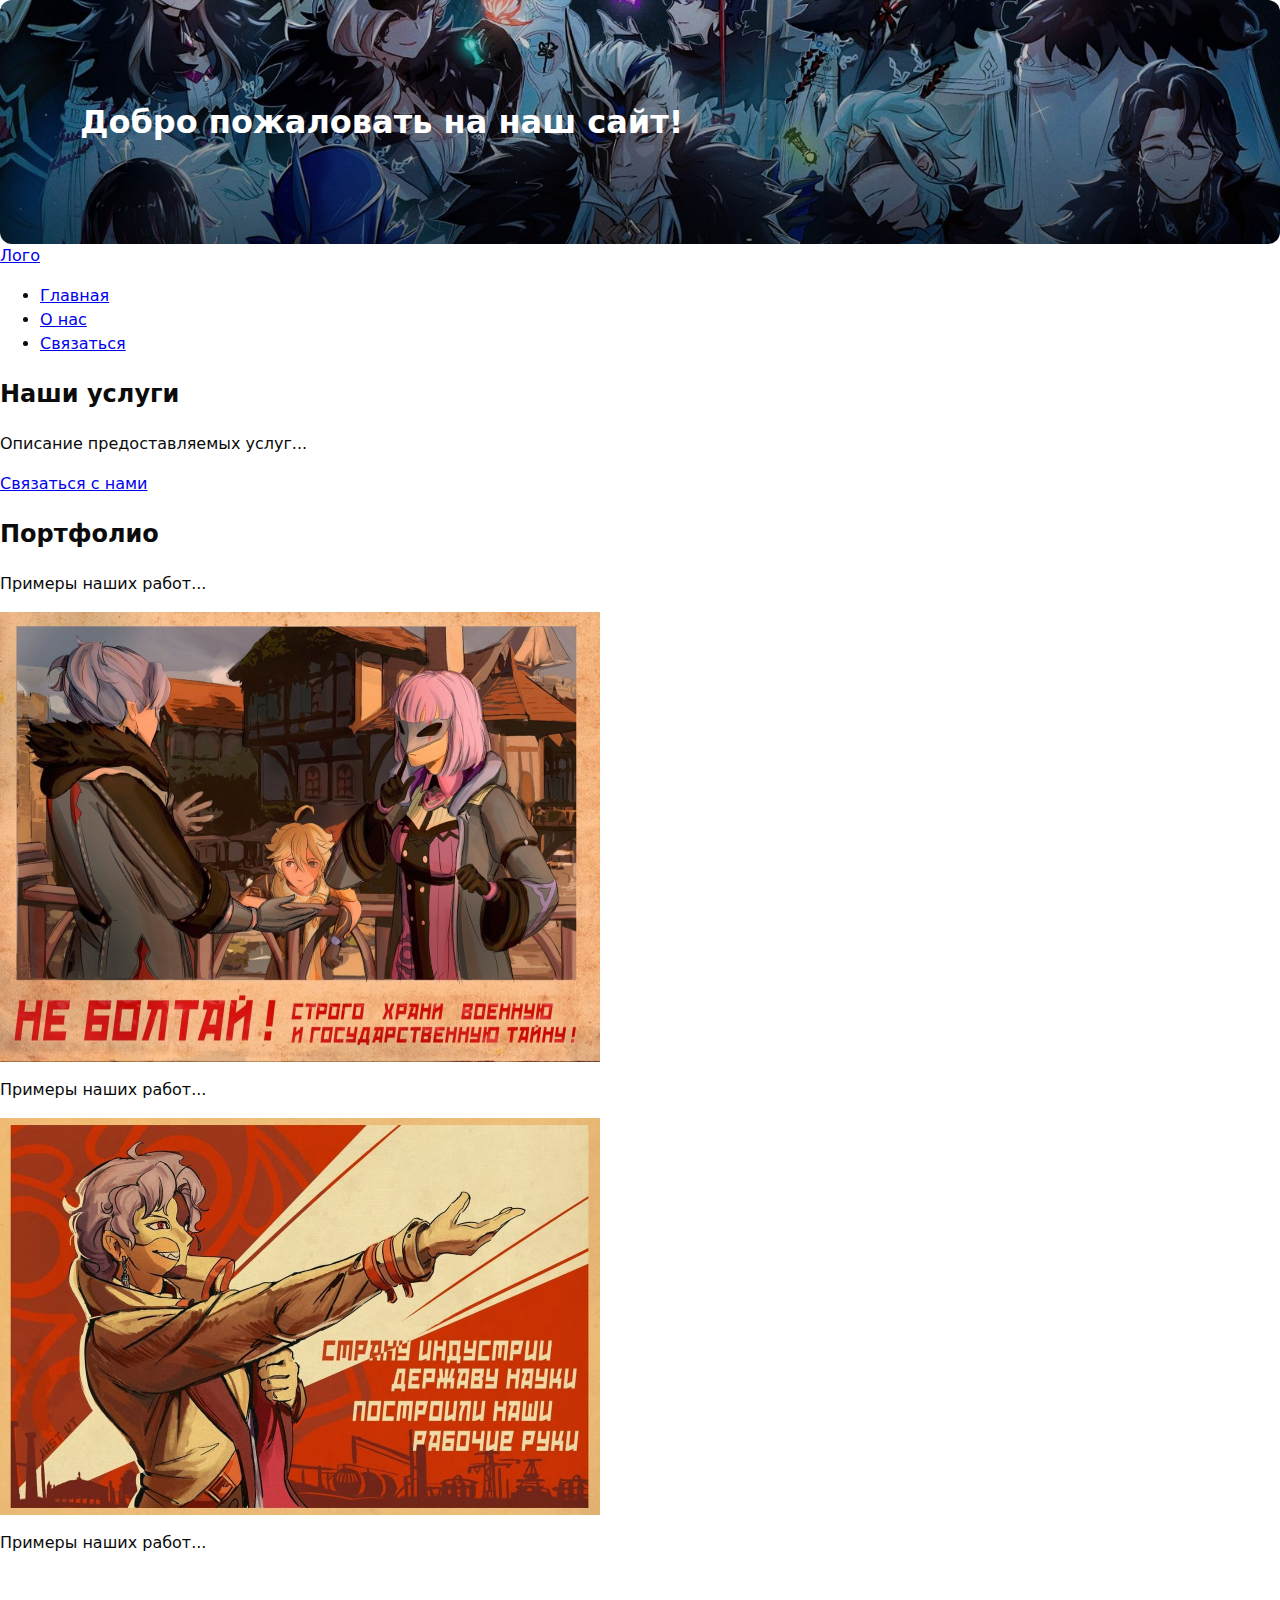
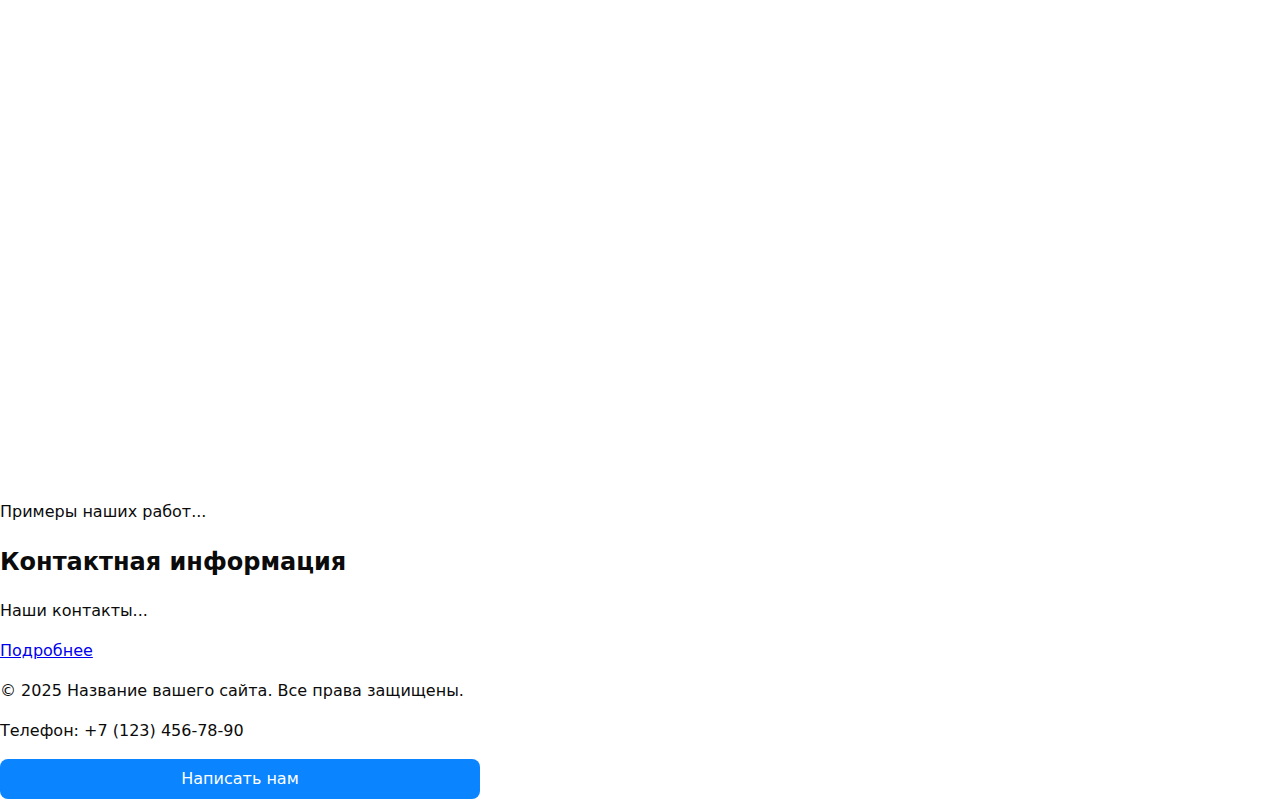
<file: src/index.html>
<!DOCTYPE html>
<html lang="ru">
<head>
    <meta charset="UTF-8">
    <meta name="viewport" content="width=device-width, initial-scale=1.0">
    <title>Главная - Название вашего сайта</title>
    <meta name="description" content="Краткое описание главной страницы вашего сайта">
    <link rel="icon" href="../assets/favicon.ico" type="image/x-icon">
    <link rel="stylesheet" href="styles.css">
    <script src="main.js" defer></script>
</head>
<body>

    <section class="hero">
        <div class="container">
            <h1>Добро пожаловать на наш сайт!</h1>
        </div>
    </section>
    
    <!-- Шапка сайта -->
    <header class="site-header">
        <a class="site-header__brand" href="/">Лого</a>
        <nav class="site-nav" aria-label="Основная навигация">
            <ul class="site-nav__list">
                <li class="site-nav__item"><a class="site-nav__link"
    href="index.html">Главная</a></li>
                <li class="site-nav__item"><a class="site-nav__link"
    href="about.html">О нас</a></li>
                <li class="site-nav__item"><a class="site-nav__link site-nav__link--cta"
    href="#contacts">Связаться</a></li>
            </ul>
        </nav>
    </header>

    <!-- Уникальное основное содержимое страницы -->
    <main>
        <!-- Секция 1 с якорем -->
        <section id="services">
            <h2>Наши услуги</h2>
            <p>Описание предоставляемых услуг...</p>
            <a href="#contacts">Связаться с нами</a> <!-- Якорная ссылка внутри страницы -->
        </section>

        <!-- Секция 2 с якорем -->
        <section id="portfolio">
            <h2>Портфолио</h2>
            <p>Примеры наших работ...</p>
            <!-- width/height уменьшают «скачок» макета (CLS); alt обязателен -->
            <img 
                src="../assets/dont_talk.jpg"
                alt="Не болтай! Строго храни военную и государственную тайну!"
                width="600" height="450"
                loading="lazy" decoding="async">
            <p>Примеры наших работ...</p>
            <img 
                src="../assets/industry.jpg"
                alt="Страну индустрии, державу науки построили наши рабочие руки"
                width="600" height="397"
                loading="lazy" decoding="async">
            <p>Примеры наших работ...</p>
            <img 
                src="../assets/russia-china.jpg"
                alt="Да здравствует дружба народов СССР и Китая!"
                width="368" height="512"
                loading="lazy" decoding="async">
            <p>Примеры наших работ...</p>
        </section>

        <!-- Секция 3 с якорем -->
        <section id="contacts">
            <h2>Контактная информация</h2>
            <p>Наши контакты...</p>
            <a href="contacts.html">Подробнее</a> <!-- Ссылка на отдельную страницу -->
        </section>
    </main>

    <!-- Подвал сайта -->
    <footer>
        <p>&copy; 2025 Название вашего сайта. Все права защищены.</p>
        <p>Телефон: +7 (123) 456-78-90</p>
    </footer>

    <!-- Кнопка открытия модалки -->
    <button id="openDialog" type="button">Написать нам</button>

    <!-- Модалка с формой -->
    <dialog id="contactDialog" aria-labelledby="dialogTitle">
        <h2 id="dialogTitle">Обратная связь</h2>

        <form id="contactForm" method="dialog" novalidate>
            <label for="name">Имя</label>
            <input id="name" name="name" type="text" required minlength="2" autocomplete="given-name">

            <label for="email">E-mail</label>
            <input id="email" name="email" type="email" required autocomplete="email">

            <label for="phone">Телефон</label>
            <input id="phone" name="phone" type="tel" inputmode="tel" autocomplete="tel"
                aria-describedby="phoneHelp" placeholder="+7 (___) ___-__-__"
                required pattern="^\+7 \(\d{3}\) \d{3}-\d{2}-\d{2}$">
            <small id="phoneHelp">Формат: +7 (900) 000-00-00</small>

            <label for="date">Дата</label>
            <input id="date" name="date" type="date">

           <label for="topic">Тема</label>
            <select id="topic" name="topic" required>
                <option value="">Выберите тему</option>
                <option>Вопрос</option>
                <option>Заказ</option>
            </select>

            <label for="message">Сообщение</label>
            <textarea id="message" name="message" rows="4" required></textarea>

            <div class="form-actions">
                <button type="button" id="closeDialog">Закрыть</button>
                <button type="submit">Отправить</button>
            </div>
        </form>
    </dialog>
</body>
</html>
</file>
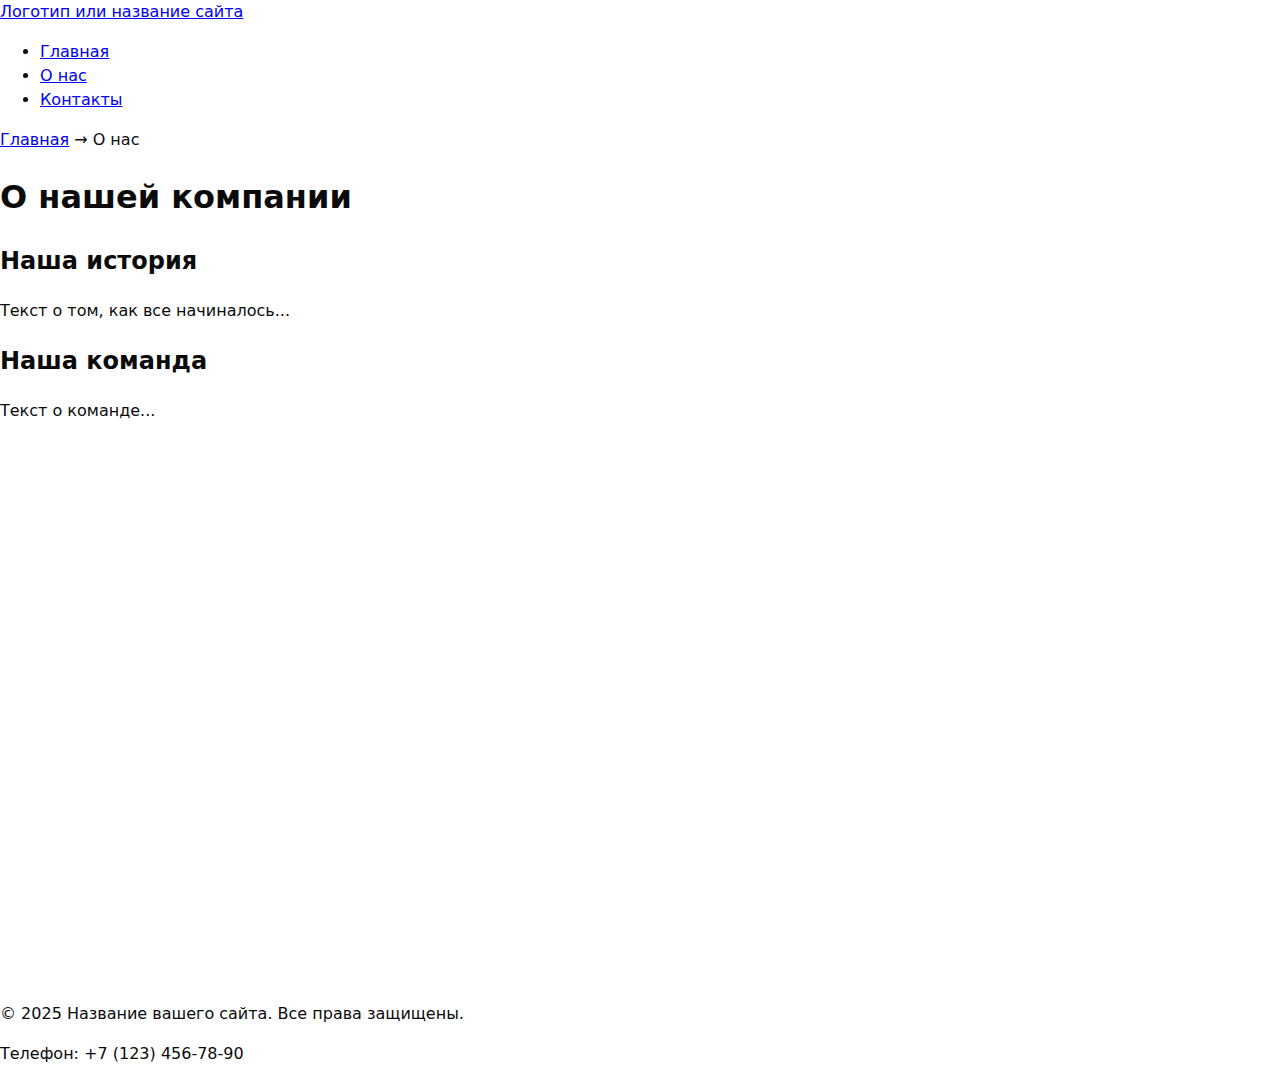
<file: src/about.html>
<!DOCTYPE html>
<html lang="ru">
<head>
    <meta charset="UTF-8">
    <meta name="viewport" content="width=device-width, initial-scale=1.0">
    <title>Главная - Название вашего сайта</title>
    <meta name="description" content="Краткое описание главной страницы вашего сайта">
    <link rel="icon" href="../assets/favicon.ico" type="image/x-icon">
    <link rel="stylesheet" href="styles.css">
    <title>О нас - Название вашего сайта</title>
    <meta name="description" content="Узнайте больше о нашей компании и истории">
</head>
<body>
    <header>
        <a href="/">Логотип или название сайта</a>
        <!-- Главное меню навигации -->
        <nav>
            <ul>
                <li><a href="index.html">Главная</a></li>
                <li><a href="about.html">О нас</a></li>
                <li><a href="contacts.html">Контакты</a></li>
            </ul>
        </nav>
    </header>

    <main>
        <!-- Простые "хлебные крошки" -->
        <nav aria-label="Хлебные крошки">
            <a href="index.html">Главная</a> →
            <span>О нас</span>
        </nav>

        <h1>О нашей компании</h1>
        <section>
            <h2>Наша история</h2>
            <p>Текст о том, как все начиналось...</p>
        </section>
        <section>
            <h2>Наша команда</h2>
            <p>Текст о команде...</p>
            <!-- Вставка с Rutube; замените XXXXXXXXXXXX на ID ролика -->
            <div class="media">
                <iframe
                    src="https://rutube.ru/play/embed/8cb593ab2e9d27cae79cec75afd268ec"
                    title="Почему вы должны присоединиться к нам?"
                    allow="autoplay; encrypted-media; picture-in-picture; web-share"
                    allowfullscreen
                    loading="lazy">
                </iframe>
            </div>
        </section>
    </main>

    <footer>
        <p>&copy; 2025 Название вашего сайта. Все права защищены.</p>
        <p>Телефон: +7 (123) 456-78-90</p>
    </footer>
</body>
</html>
</file>
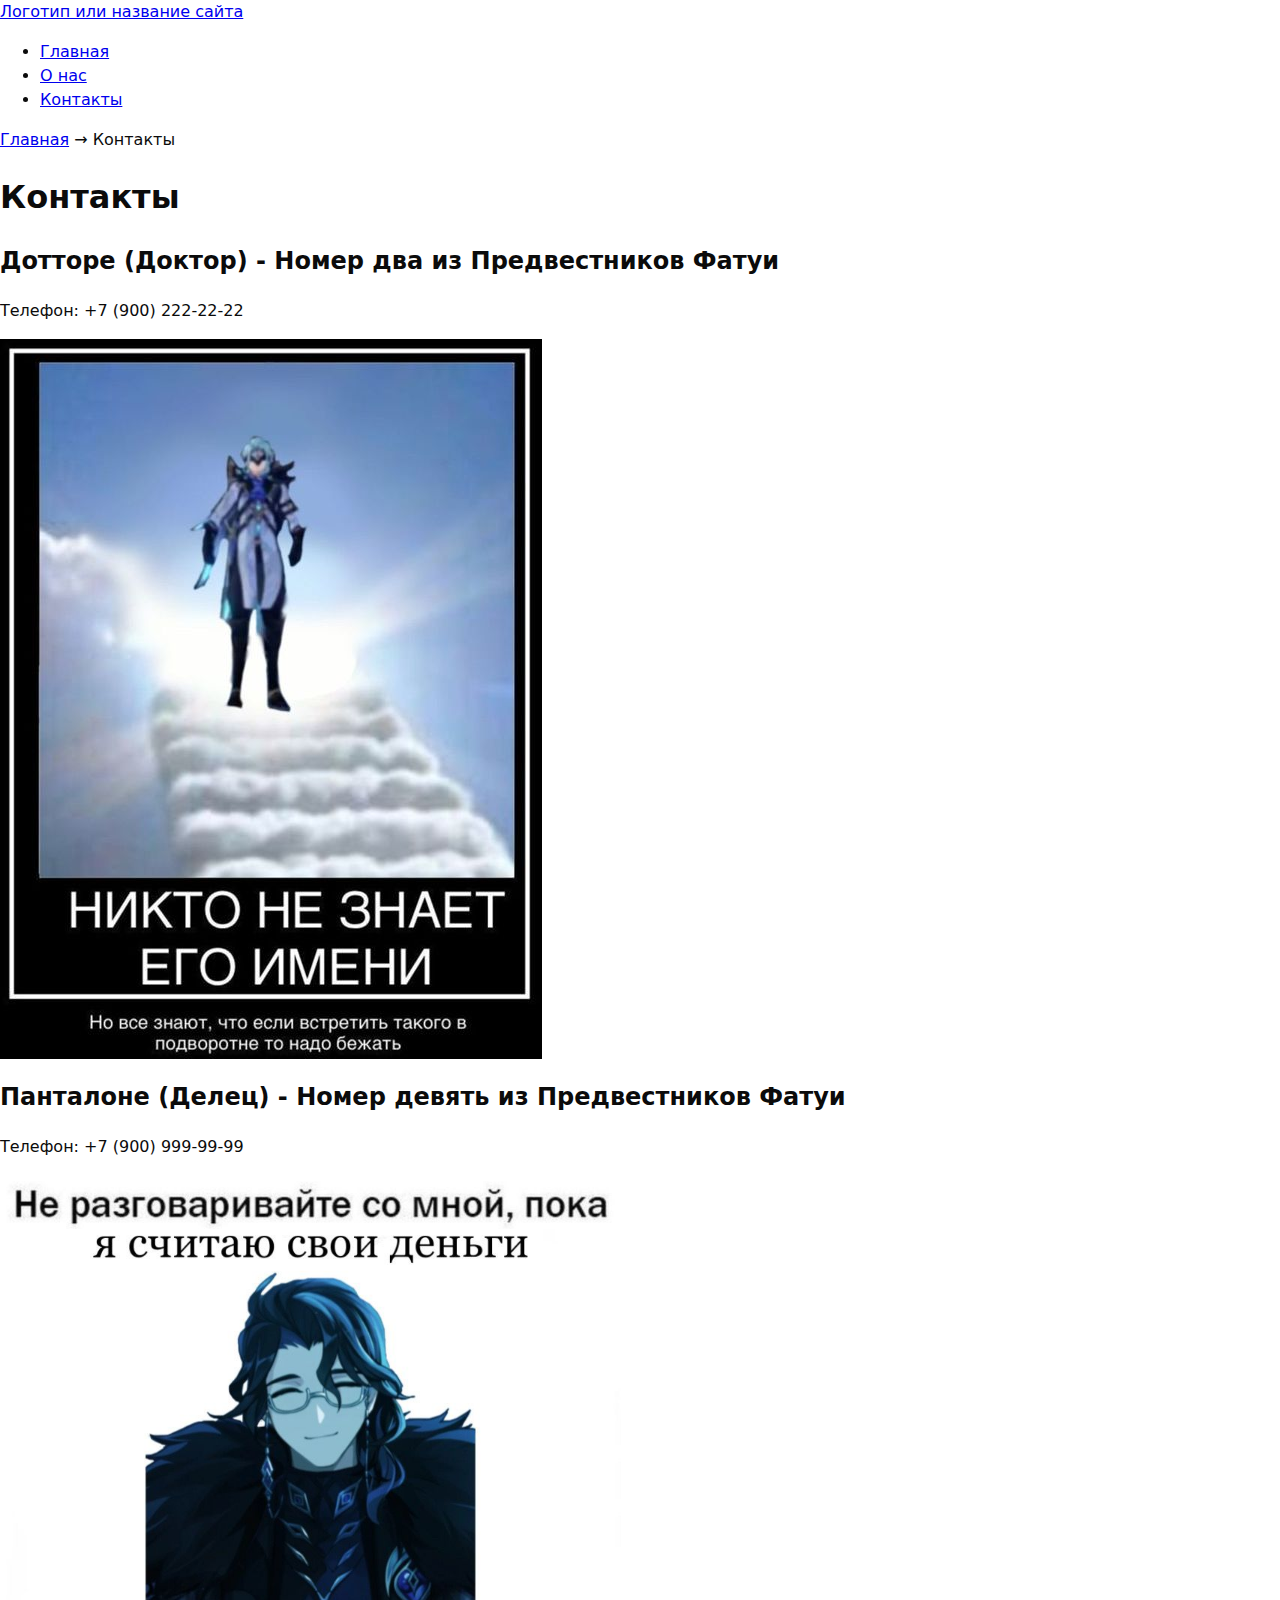
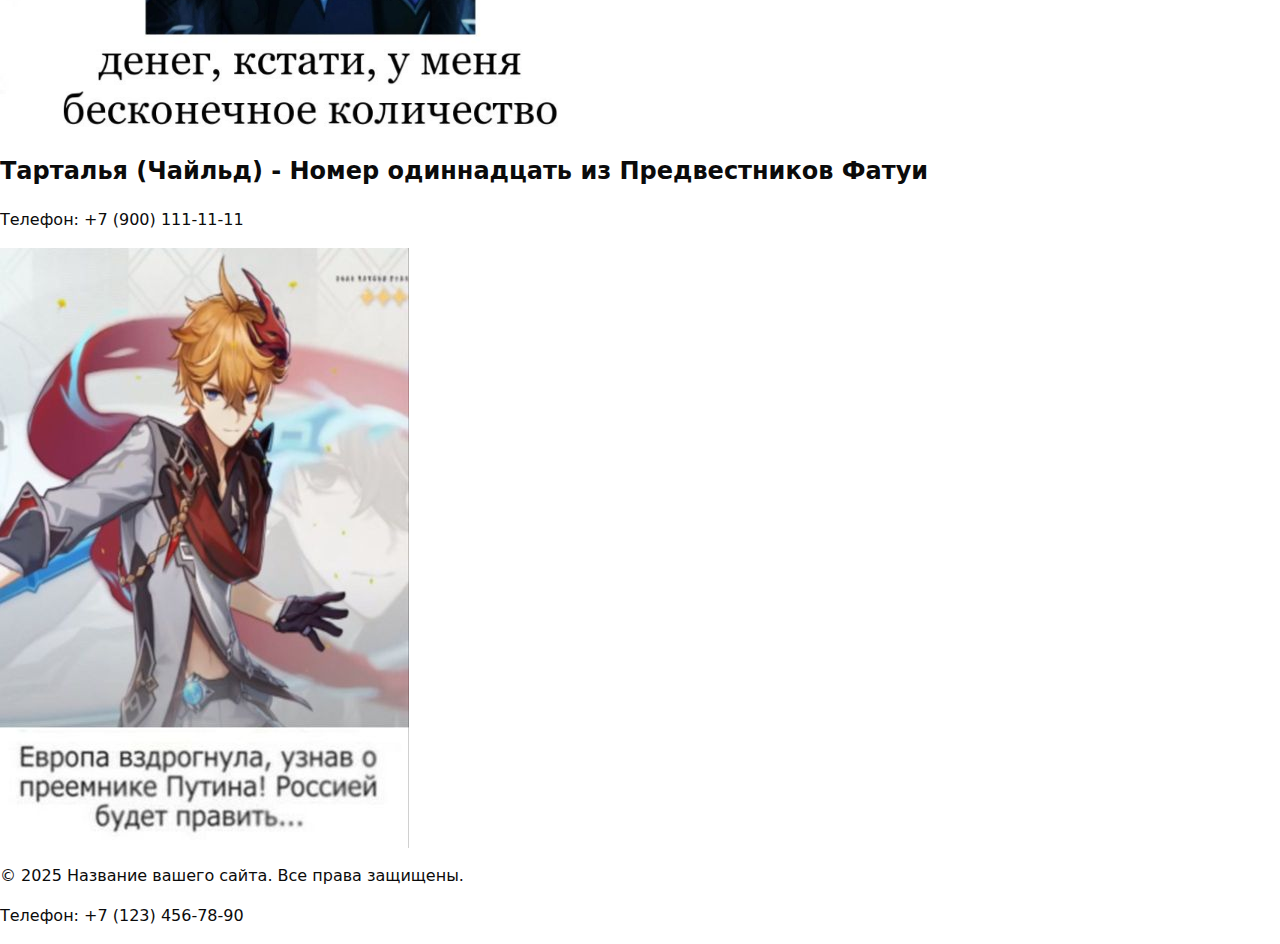
<file: src/contacts.html>
<!DOCTYPE html>
<html lang="ru">
<head>
    <meta charset="UTF-8">
    <meta name="viewport" content="width=device-width, initial-scale=1.0">
    <title>Главная - Название вашего сайта</title>
    <meta name="description" content="Краткое описание главной страницы вашего сайта">
    <link rel="icon" href="../assets/favicon.ico" type="image/x-icon">
    <link rel="stylesheet" href="styles.css">
    <title>Контакты - Название вашего сайта</title>
    <meta name="description" content="Контакты наших сотрудников">
</head>
<body>
    <header> 
        <a href="/">Логотип или название сайта</a>
        <!-- Главное меню навигации -->
        <nav>
            <ul>
                <li><a href="index.html">Главная</a></li>
                <li><a href="about.html">О нас</a></li>
                <li><a href="contacts.html">Контакты</a></li>
            </ul>
        </nav>
    </header>

    <main>
        <!-- Простые "хлебные крошки" -->
        <nav aria-label="Хлебные крошки">
            <a href="index.html">Главная</a> →
            <span>Контакты</span>
        </nav>

        <h1>Контакты</h1>
        <section>
            <h2>Дотторе (Доктор) - Номер два из Предвестников Фатуи</h2>
            <p>Телефон: +7 (900) 222-22-22</p>
            <!-- Браузер сам выбирает лучший ресурс по ширине контейнера -->
            <img
                src="../assets/dottore.jpg"
                srcset="../assets/dottore_small.jpg 271w, 
                        ../assets/dottore_medium.jpg 407w, 
                        ../assets/dottore.jpg 542w"
                sizes="(max-width: 360px) 92vw, (max-width: 640px) 80vw, 542px"
                alt="Дотторе"
                loading="lazy">
        </section>
        <section>
            <h2>Панталоне (Делец) - Номер девять из Предвестников Фатуи</h2>
            <p>Телефон: +7 (900) 999-99-99</p>
            <img 
                src="../assets/pantalone.jpg"
                alt="Панталоне"
                width="621" height="558"
                loading="lazy" decoding="async">
        </section>
        <section>
            <h2>Тарталья (Чайльд) - Номер одиннадцать из Предвестников Фатуи</h2>
            <p>Телефон: +7 (900) 111-11-11</p>
            <img 
                src="../assets/tartaglia.jpg"
                alt="Тарталья"
                width="409" height="600"
                loading="lazy" decoding="async">
        </section>
    </main>

    <footer>
        <p>&copy; 2025 Название вашего сайта. Все права защищены.</p>
        <p>Телефон: +7 (123) 456-78-90</p>
    </footer>
</body>
</html>
</file>
<file: src/styles.css>
/* БАЗА: читаемость и предсказуемость размеров */
/* Reset-минимум*/
*{ 
    box-sizing: border-box; 
}

html,body{ 
    margin:0; 
    padding:0; 
}

:root{
    /* Палитра */
    --color-bg:#fff;
    --color-fg:#0b0b0b; 
    --color-muted:#666;
    --color-primary:#0a84ff; 
    --color-danger:#b00020;
    /* Типографика и размеры */
    --font-body:system-ui,-apple-system,"Segoe UI",Roboto,Arial,sans-serif;
    --space-1:4px; 
    --space-2:8px; 
    --space-3:16px; 
    --space-4:24px; 
    --space-5:40px;
    /* Скругления и тени */
    --radius:12px;
    --shadow:0 1px 2px rgba(0,0,0,.08), 0 8px 24px rgba(0,0,0,.08);
    color-scheme: light;
}

body{
    background:var(--color-bg);
    color:var(--color-fg);
    font-family:var(--font-body);
    line-height:1.5;
}

/* Тёмная тема: переопределяем только значения токенов */
body.theme-dark{
    --color-bg:#0b0b0b; 
    --color-fg:#f5f5f5; 
    --color-muted:#aaa;
    --color-primary:#6aa2ff;
    color-scheme: dark;
}

/* Формы: размеры, отступы, визуальный порядок */
/* Форм-контролы наследуют шрифт и цвет */
label { 
    display: block;
    margin: 0.5rem 0 0.25rem; 
}

input, select, textarea, button {
    font:inherit;
    color:inherit;
    width: 100%;
    max-width: 480px;
    padding: .5rem .75rem;
    border: 1px solid #c8c8c8;
    border-radius: 8px;
    background: #fff;
}

/* Кнопка по умолчанию */
button, [type="submit"] {
 background: #0a84ff;
 color: #fff;
 border: none;
 cursor: pointer;
}

/* Состояния: клавиатура/мышь/ошибки */
/* :where(...) не добавляет специфичности — проще переопределять позже */
:where(a,button,input,select,textarea):focus-visible{
    outline:2px solid var(--color-primary);
    outline-offset:2px;
}

/* Недоступные элементы визуально «приглушаем» */
:disabled,[aria-disabled="true"]{
    opacity:.6;
    cursor:not-allowed;
}

/* Подсветка ошибочных полей (установите aria-invalid="true") */
[aria-invalid="true"] { 
    border-color: #b00020; 
}

/* Центровка и ограничение ширины контейнера */
.container{
    width:min(100% - 2*var(--space-4), 1120px); 
    margin-inline:auto; 
}

/* Вертикальные отступы секций по токенам */
.section{ 
    padding-block:var(--space-5); 
}

.section__title{ 
    margin:0 0 var(--space-3); 
}

.form-actions { 
    display:flex; 
    gap:.5rem; 
    margin-top:1rem; 
}

dialog { 
    padding: 1.25rem; 
    border: none; 
    border-radius: 12px; 
}

dialog::backdrop { 
    background: rgba(0,0,0,.5); 
}

/* Медиа не «выпрыгивают» из контейнеров */
img, video{ 
    max-width:100%;
    height:auto; 
    display:block; 
}

html{ 
    scroll-behavior:smooth; 
} /* Плавная прокрутка к #якорю */

:target{ 
    outline:2px dashed var(--color-primary); 
    outline-offset:4px; 
} /* Подсветка цели */

/* Герой-секция: затемняющий градиент поверх фонового изображения */
.hero {
    background:
        linear-gradient(to top, rgba(0,0,0,.55), rgba(0,0,0,.15)), /* оверлей для контраста текста */
        url("../assets/fatui.jpg") center/cover no-repeat; /* картинка как декор */
    color:#fff;
    padding: clamp(2rem, 6vw, 6rem) 1rem; /* адаптивные отступы */
    border-radius:var(--radius);
}

.hero{
    background-image:
        linear-gradient(to top, rgba(0,0,0,.55), rgba(0,0,0,.15)),
        image-set(
            url("../assets/fatui_small.jpg") 1x, /* обычные экраны */
            url("../assets/fatui_big.jpg") 2x /* плотные экраны */
    );
    background-position:center;
    background-size:cover;
    background-repeat:no-repeat;
}

/* Контейнер с фиксированным соотношением сторон для <iframe>/<video> */
.media{
    aspect-ratio: 16/9; /* удерживаем пропорцию блока */
    width: min(100%, 960px); /* не шире 960px, но адаптивен */
    margin-inline: auto; /* центрируем блок */
}
.media iframe,
.media video{
    width:100%; height:100%; /* медиа занимает всю площадь контейнера*/
    border:0; border-radius:var(--radius);
}
</file>
